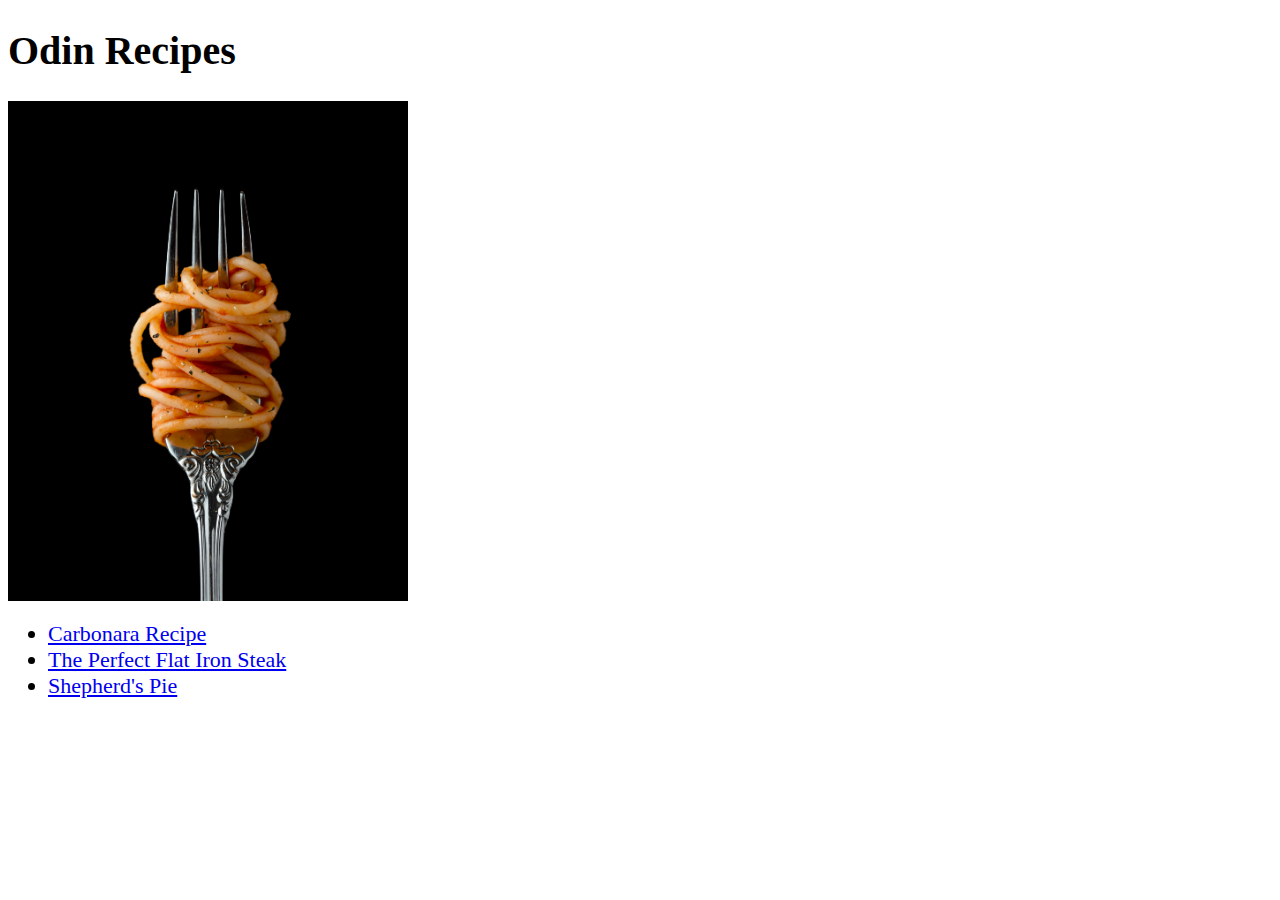
<file: index.html>
<!DOCTYPE html>
<html lang="en">
<head>
    <meta charset="UTF-8">
    <meta name="viewport" content="width=device-width, initial-scale=1.0">
    <title>Recipes Home Page</title>
<link rel="stylesheet" href="style.css">
</head>
<body>
    <h1>Odin Recipes</h1>
<img class="landing" src="./images/pasta.jpg" alt="Image of spaghetti around a fork">
<br>
    <ul class ="nav">
    <li class="under"><a href="./recipes/carbonara.html">Carbonara Recipe</a></li>
    <li class="under"><a href="./recipes/steak.html">The Perfect Flat Iron Steak</a></li>
    <li class="under"><a href="./recipes/shepherds_pie.html">Shepherd's Pie</a></li>
    </ul>
</body>
</html>
</file>
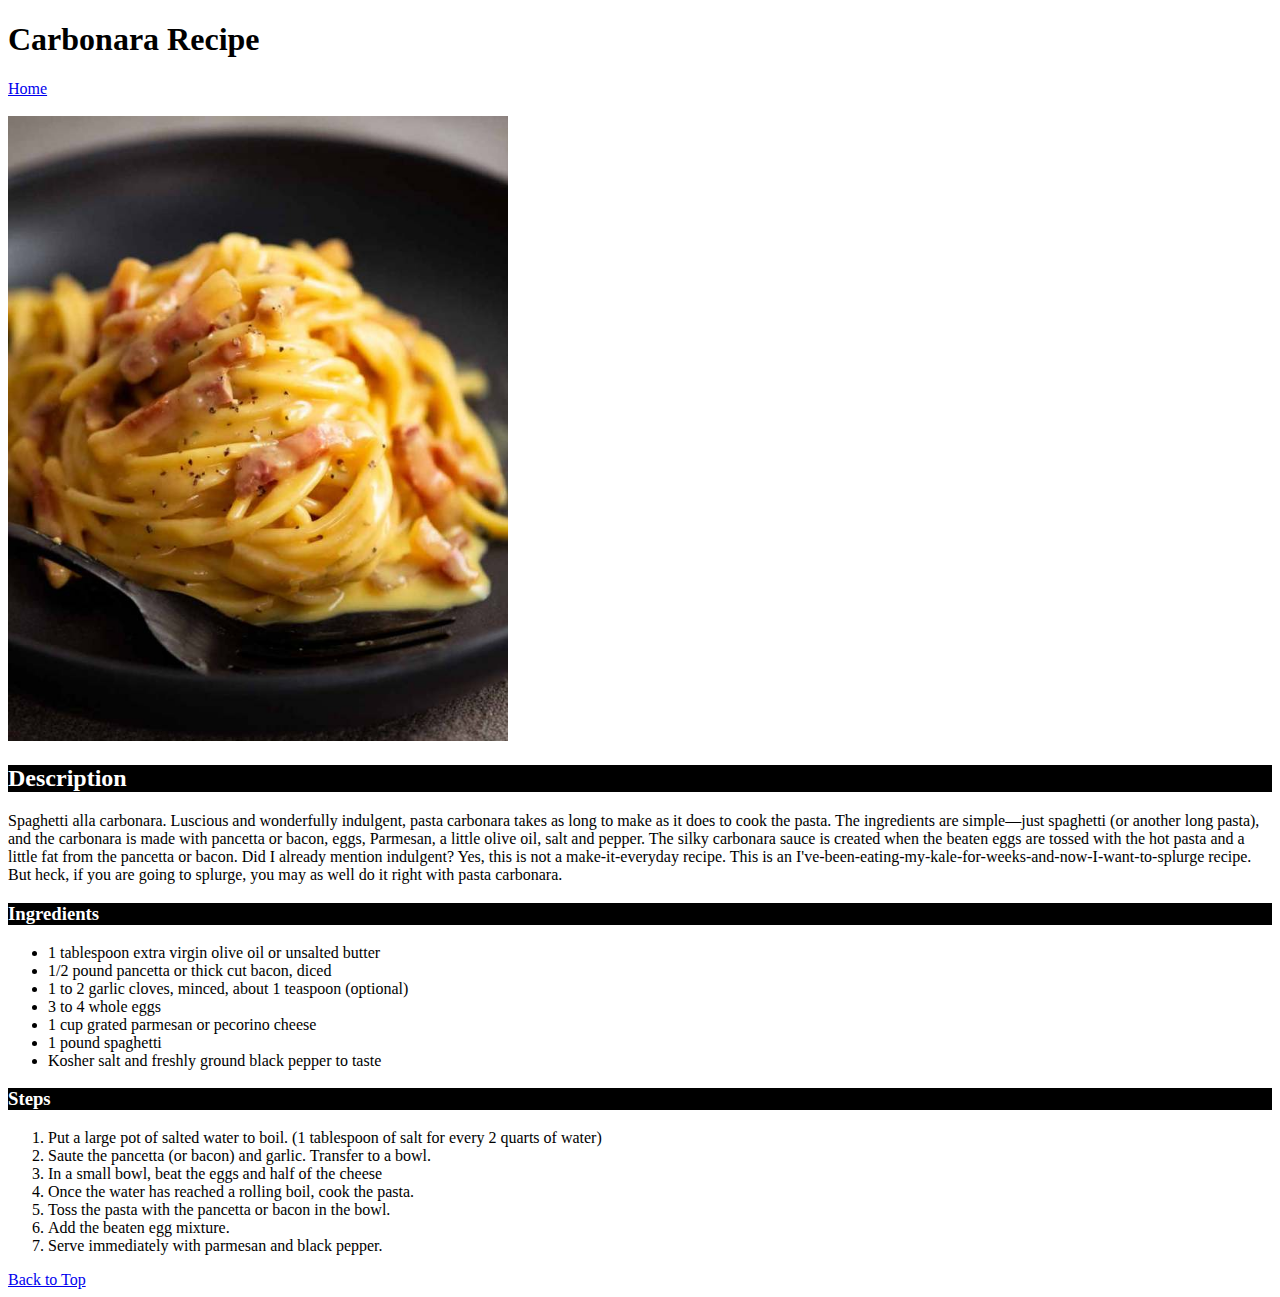
<file: recipes/carbonara.html>
<!DOCTYPE html>
<html lang="en">
<head>
    <meta charset="UTF-8">
    <meta name="viewport" content="width=device-width, initial-scale=1.0">
    <title>Carbonara Recipe</title>
<link rel="stylesheet" a href="./style.css">
</head>
<body>
<h1>Carbonara Recipe</h1>
<a class= "home" href="../index.html">Home</a>
<br>
<img class = "carbonara" src="../images/Carbonara.jpg" alt="A picture of bacon carbonara with spaghetti">

<h2>Description</h2>
<p> Spaghetti alla carbonara. Luscious and wonderfully indulgent, pasta carbonara takes as long to make as it does to cook the pasta.

    The ingredients are simple—just spaghetti (or another long pasta), and the carbonara is made with pancetta or bacon, eggs, Parmesan, a little olive oil, salt and pepper.
    
    The silky carbonara sauce is created when the beaten eggs are tossed with the hot pasta and a little fat from the pancetta or bacon.
    
    Did I already mention indulgent? Yes, this is not a make-it-everyday recipe. This is an I've-been-eating-my-kale-for-weeks-and-now-I-want-to-splurge recipe.
    
    But heck, if you are going to splurge, you may as well do it right with pasta carbonara. </p>

    <h3>Ingredients</h3>

    <ul>
    <li>1 tablespoon extra virgin olive oil or unsalted butter</li>
    <li>1/2 pound pancetta or thick cut bacon, diced</li>
    <li>1 to 2 garlic cloves, minced, about 1 teaspoon (optional)</li>
    <li>3 to 4 whole eggs</li>
    <li>1 cup grated parmesan or pecorino cheese</li>
    <li>1 pound spaghetti</li>
    <li>Kosher salt and freshly ground black pepper to taste</li>
    </ul>

    <h3>Steps</h3>

    <ol>
    <li>Put a large pot of salted water to boil. (1 tablespoon of salt for every 2 quarts of water)</li>
    <li>Saute the pancetta (or bacon) and garlic. Transfer to a bowl.</li>
    <li>In a small bowl, beat the eggs and half of the cheese</li>
    <li>Once the water has reached a rolling boil, cook the pasta.</li>
    <li>Toss the pasta with the pancetta or bacon in the bowl.</li>
    <li>Add the beaten egg mixture.</li>
    <li>Serve immediately with parmesan and black pepper.</li>
    </ol>

<a href="#">Back to Top</a>

</body>
</html>
</file>
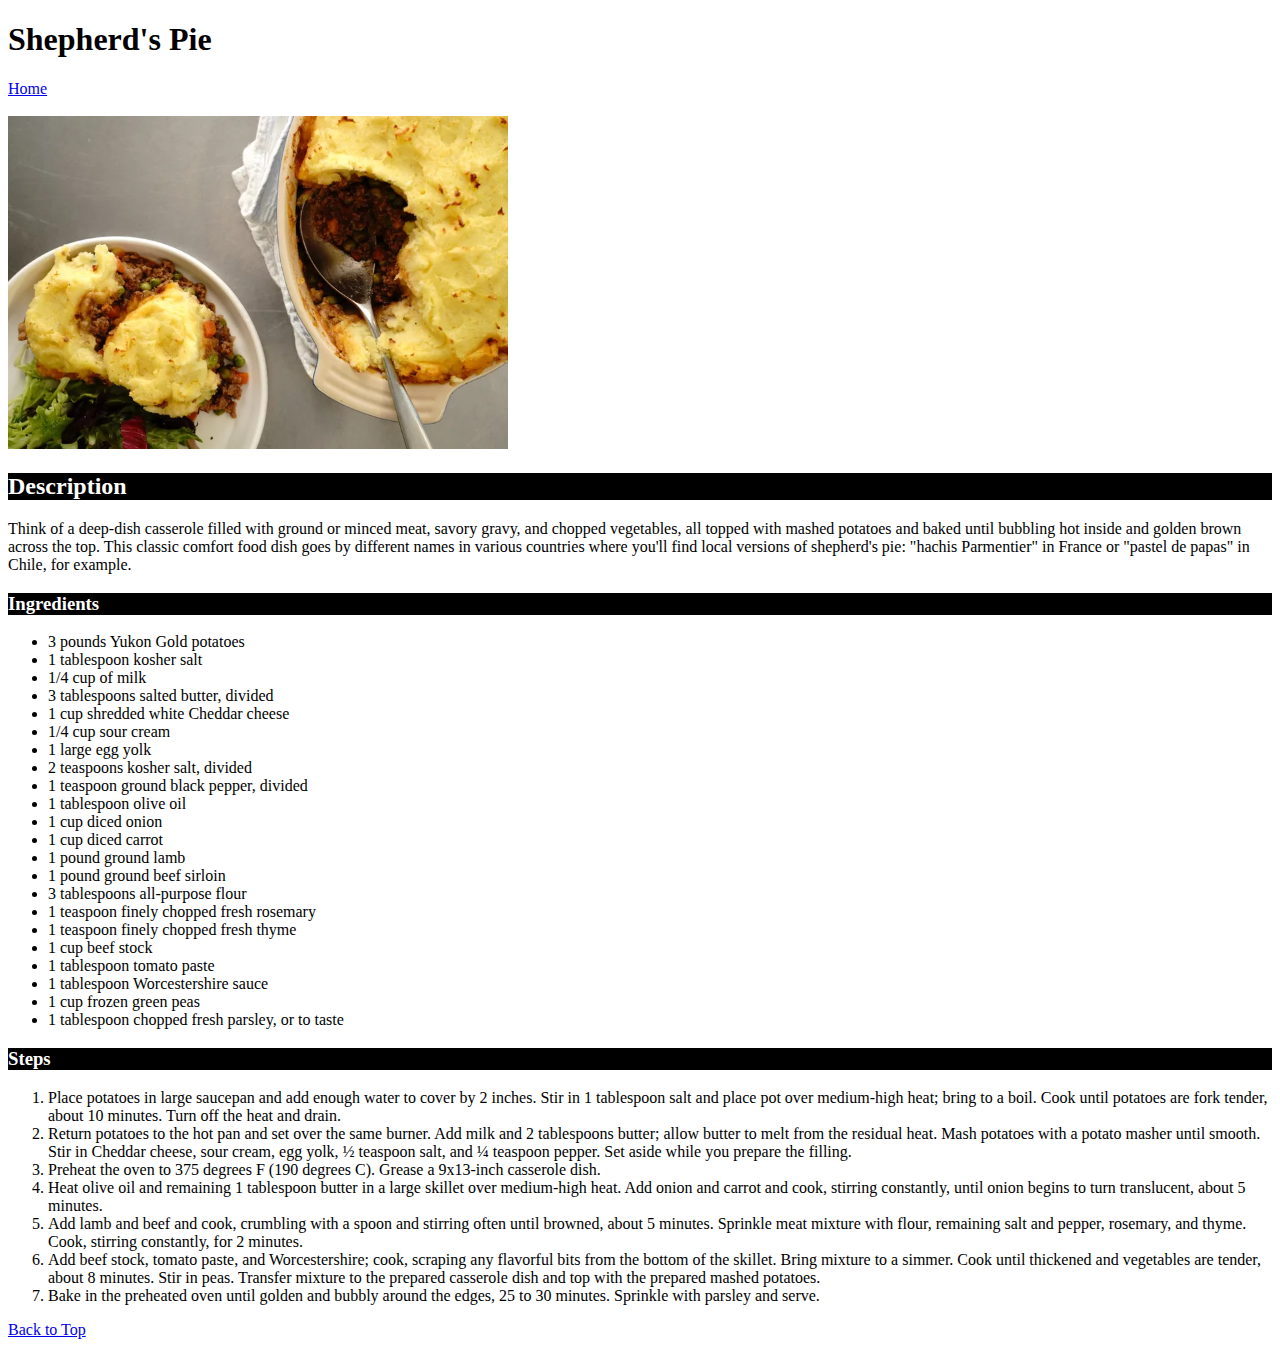
<file: recipes/shepherds_pie.html>
<!DOCTYPE html>
<html lang="en">
<head>
    <meta charset="UTF-8">
    <meta name="viewport" content="width=device-width, initial-scale=1.0">
    <title>Shepherd's Pie Recipe</title>
<link rel="stylesheet" href="style.css">
</head>
<body>
<h1>Shepherd's Pie</h1>
<a class= "home" href="../index.html">Home</a>
<br>
<img class="pie" src="../images/shepherds_pie.webp" alt="A picture of baked beef shepherd's pie">
<h2>Description</h2>
<p>  Think of a deep-dish casserole filled with ground or minced meat, savory gravy, and chopped vegetables,
     all topped with mashed potatoes and baked until bubbling hot inside and golden
      brown across the top. This classic comfort food dish goes by different names
       in various countries where you'll find local versions of shepherd's pie:
        "hachis Parmentier" in France or "pastel de papas" in Chile, for example. </p>

    <h3>Ingredients</h3>

    <ul>
    <li>3 pounds Yukon Gold potatoes</li>
    <li>1 tablespoon kosher salt</li>
    <li>1/4 cup of milk</li>
    <li>3 tablespoons salted butter, divided</li>
    <li>1 cup shredded white Cheddar cheese</li>
    <li>1/4 cup sour cream</li>
    <li>1 large egg yolk</li>
    <li>2 teaspoons kosher salt, divided</li>
    <li>1 teaspoon ground black pepper, divided</li>
    <li>1 tablespoon olive oil</li>
    <li>1 cup diced onion</li>
    <li>1 cup diced carrot</li>
    <li>1 pound ground lamb</li>
    <li>1 pound ground beef sirloin</li>
    <li>3 tablespoons all-purpose flour</li>
    <li>1 teaspoon finely chopped fresh rosemary</li>
    <li>1 teaspoon finely chopped fresh thyme</li>
    <li>1 cup beef stock</li>
    <li>1 tablespoon tomato paste</li>
    <li>1 tablespoon Worcestershire sauce</li>
    <li>1 cup frozen green peas</li>
    <li>1 tablespoon chopped fresh parsley, or to taste</li>
    </ul>

    <h3>Steps</h3>

    <ol>
    <li>Place potatoes in large saucepan and add enough water to cover by 2 inches. Stir in 1 tablespoon salt and place pot over medium-high heat; bring to a boil. Cook until potatoes are fork tender, about 10 minutes. Turn off the heat and drain.</li>
    <li>Return potatoes to the hot pan and set over the same burner. Add milk and 2 tablespoons butter; allow butter to melt from the residual heat. Mash potatoes with a potato masher until smooth. Stir in Cheddar cheese, sour cream, egg yolk, ½ teaspoon salt, and ¼ teaspoon pepper. Set aside while you prepare the filling.</li>
    <li>Preheat the oven to 375 degrees F (190 degrees C). Grease a 9x13-inch casserole dish.</li>
    <li>Heat olive oil and remaining 1 tablespoon butter in a large skillet over medium-high heat. Add onion and carrot and cook, stirring constantly, until onion begins to turn translucent, about 5 minutes.</li>
    <li>Add lamb and beef and cook, crumbling with a spoon and stirring often until browned, about 5 minutes. Sprinkle meat mixture with flour, remaining salt and pepper, rosemary, and thyme. Cook, stirring constantly, for 2 minutes.</li>
    <li>Add beef stock, tomato paste, and Worcestershire; cook, scraping any flavorful bits from the bottom of the skillet. Bring mixture to a simmer. Cook until thickened and vegetables are tender, about 8 minutes. Stir in peas. Transfer mixture to the prepared casserole dish and top with the prepared mashed potatoes.</li>
    <li>Bake in the preheated oven until golden and bubbly around the edges, 25 to 30 minutes. Sprinkle with parsley and serve.</li>
    </ol>

<a href="#">Back to Top</a>

</body>
</html>
</file>
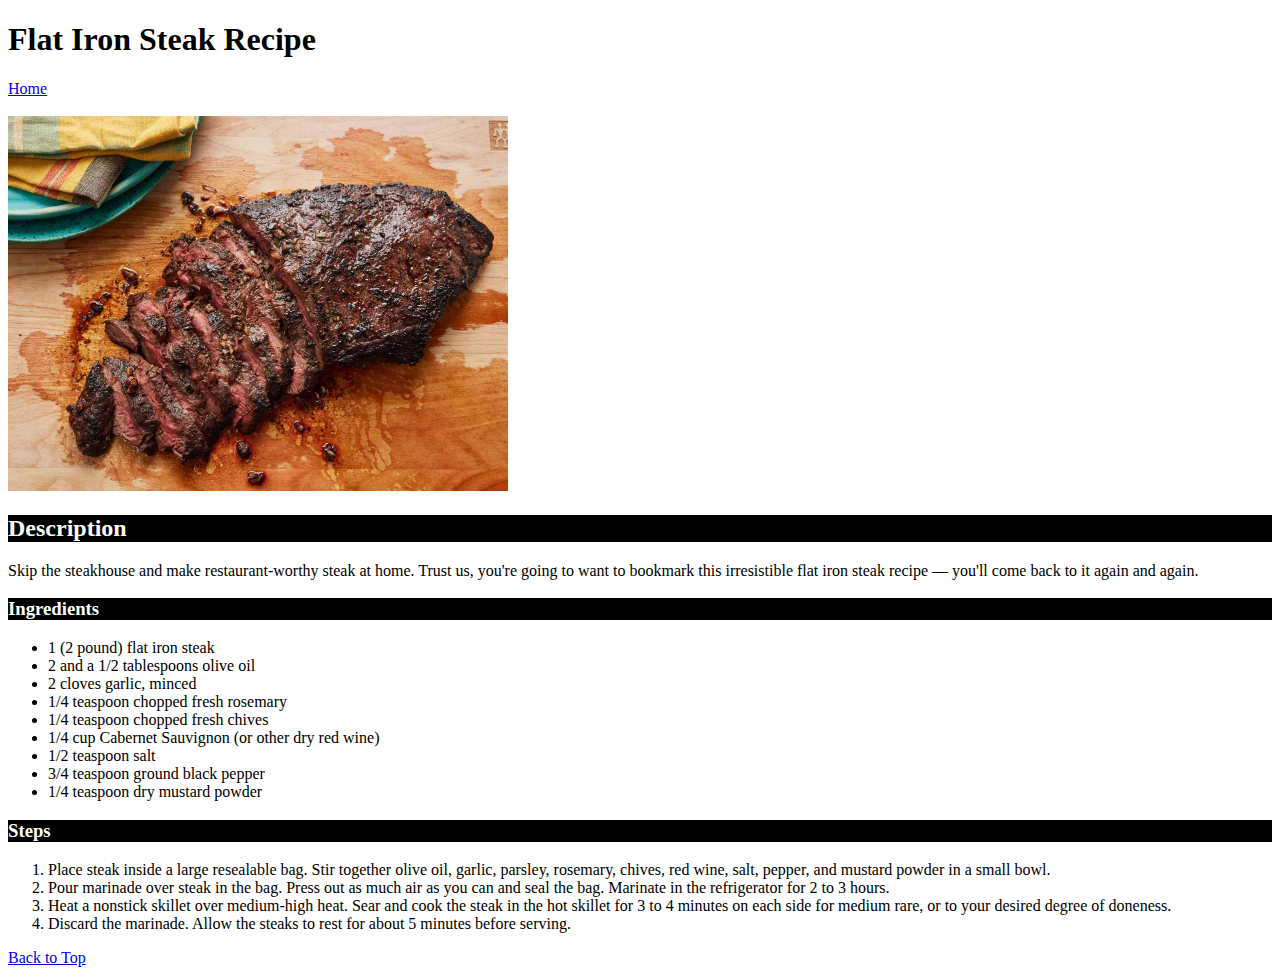
<file: recipes/steak.html>
<!DOCTYPE html>
<html lang="en">
<head>
    <meta charset="UTF-8">
    <meta name="viewport" content="width=device-width, initial-scale=1.0">
    <title>The Perfect Flat Iron Steak</title>
    <link rel="stylesheet" href="style.css">
</head>
<body>
<h1>Flat Iron Steak Recipe</h1>
<a class= "home" href="../index.html">Home</a>
<br>
<img class="steak" src="../images/steak.jpg" alt="A picture of a perfectly grilled flat iron steak">
<h2>Description</h2>
<p> Skip the steakhouse and make restaurant-worthy steak at home. Trust us, you're going to want to bookmark this irresistible flat iron steak recipe — you'll come back to it again and again. </p>

    <h3>Ingredients</h3>

    <ul>
    <li>1 (2 pound) flat iron steak</li>
    <li>2 and a 1/2 tablespoons olive oil</li>
    <li>2 cloves garlic, minced</li>
    <li>1/4 teaspoon chopped fresh rosemary</li>
    <li>1/4 teaspoon chopped fresh chives</li>
    <li>1/4 cup Cabernet Sauvignon (or other dry red wine)</li>
    <li>1/2 teaspoon salt</li>
    <li>3/4 teaspoon ground black pepper</li>
    <li>1/4 teaspoon dry mustard powder</li>
    </ul>

    <h3>Steps</h3>

    <ol>
    <li>Place steak inside a large resealable bag. Stir together olive oil, garlic, parsley, rosemary, chives, red wine, salt, pepper, and mustard powder in a small bowl. </li>
    <li>Pour marinade over steak in the bag. Press out as much air as you can and seal the bag. Marinate in the refrigerator for 2 to 3 hours. </li>
    <li>Heat a nonstick skillet over medium-high heat. Sear and cook the steak in the hot skillet for 3 to 4 minutes on each side for medium rare, or to your desired degree of doneness.</li>
    <li>Discard the marinade. Allow the steaks to rest for about 5 minutes before serving. </li>
    </ol>

<a href="#">Back to Top</a>

</body>
</html>
</file>
<file: style.css>
.landing
{
width: auto;
height: 500px;
}

h1
{
font-family: "Brush Script MT", cursive;
font-size: 40px;
}

.under
{
color: black;
font-family: "Brush Script MT", cursive;
font-size: 22px;
}

.nav
{
color: white;
}
</file>
<file: recipes/style.css>
.carbonara, .steak, .pie
{
height: auto;
width: 500px;
}

h1, h2, h3
{
font-family: "Brush Script MT", cursive;
}

h2, h3
{
color:white;
background-color:black;
}

.home
{
display: block;
}
</file>
